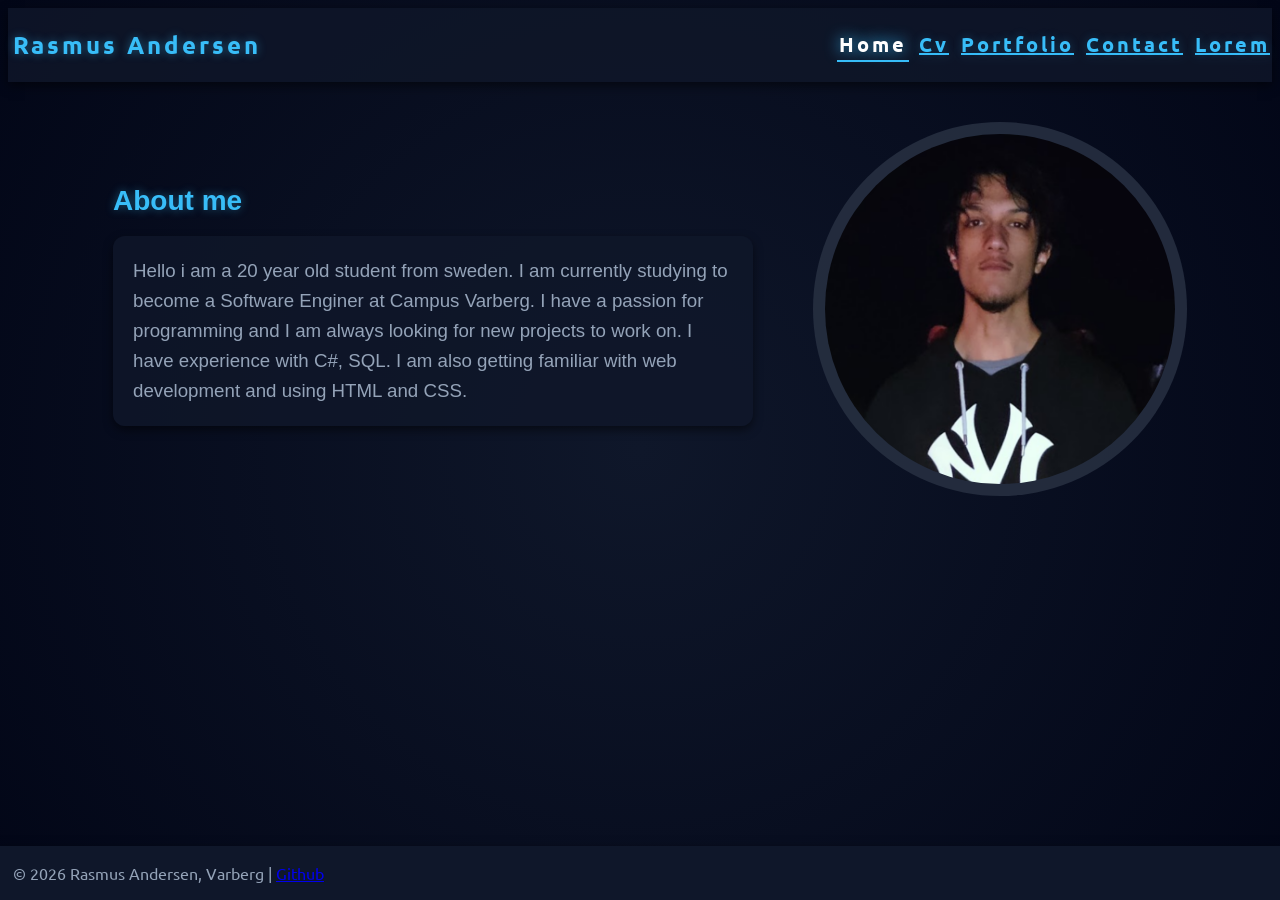
<file: index.html>
<!doctype html>
<html lang="en">
  <head>
    <meta charset="UTF-8" />
    <meta name="viewport" content="width=device-width, initial-scale=1.0" />
    <title>Document</title>
    <link rel="stylesheet" href="style.css" />

  </head>


  <body>
    <div class="nav">
      <h1>Rasmus Andersen</h1>
      <h2 class="navlinks">
        <a href="index.html" class="active">Home</a>
        <a href="cv.html">Cv</a>
        <a href="portfolio.html">Portfolio</a>
        <a href="contact.html">Contact</a>
        <a href="Lorem.html">Lorem</a>
      </h2>
    </div>

    <section class="about-me-container">
      <div class="about-me">
        <h2>About me</h2>
        <h3 class="about-me-text">
          Hello i am a 20 year old student from sweden. I am currently studying
          to become a Software Enginer at Campus Varberg. I have a passion for
          programming and I am always looking for new projects to work on. I
          have experience with C#, SQL. I am also getting familiar with web
          development and using HTML and CSS.
        </h3>
      </div>

      <div class="Picture" id="trigger">
        <img class="img" src="assets/Pic.png" alt="Rasmus Andersen" />
      </div>
    </section>

    <footer class="bar">
      <div class="lower-navbar">
        <p class="copyright" >
          © 2026 Rasmus Andersen, Varberg |
          <a href="https://github.com/RasmusFPS">Github</a>
        </p>
      </div>
    </footer>

    <div id="easter-modal" class="modal-hidden">
      <div class="modal-content">
            <img src="./assets/darksouls.jpg" alt=""/>
    </div>
  </div>
    <script src="egg.js"></script>
  </body>
</html>
</file>
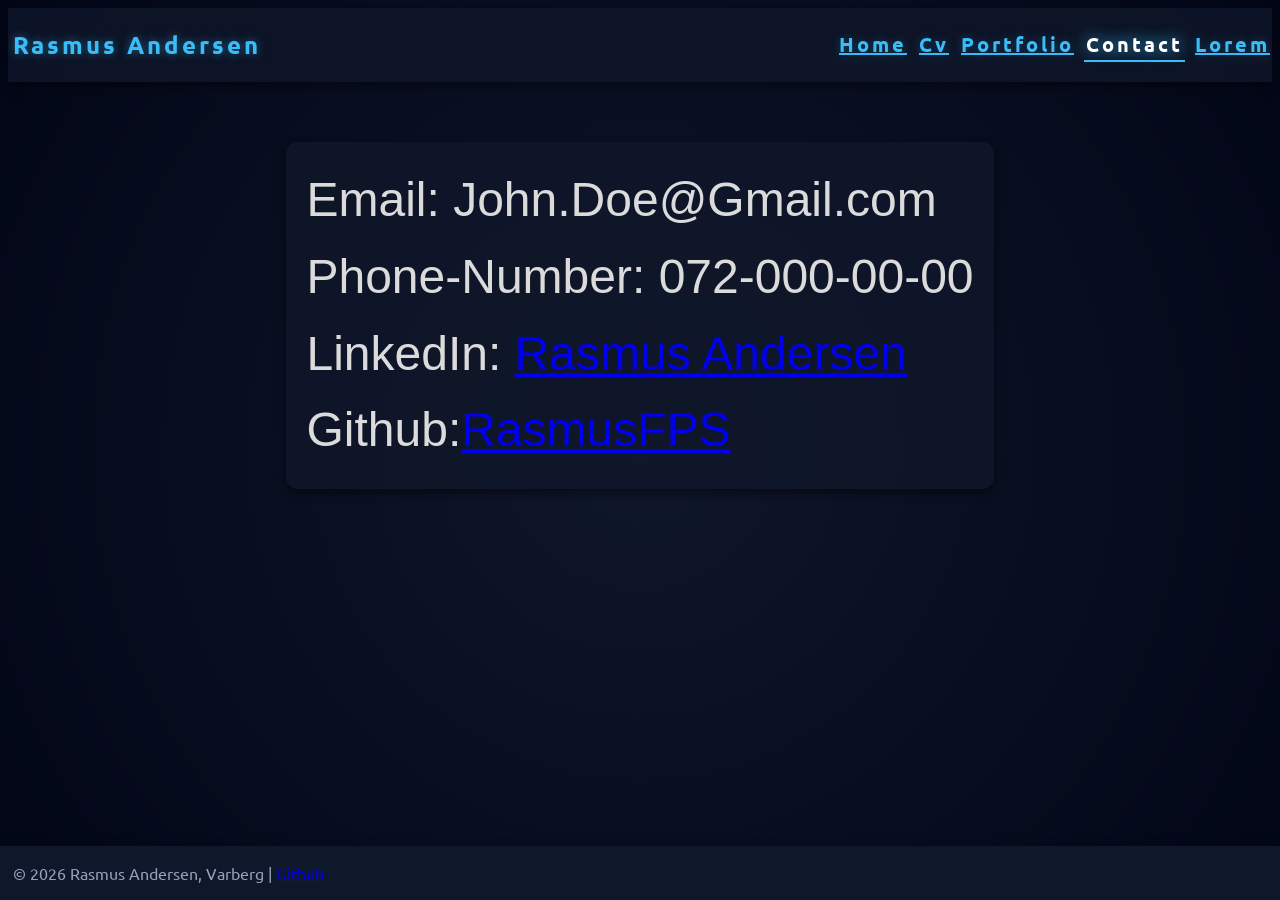
<file: Contact.html>
<!doctype html>
<html lang="en">
  <head>
    <meta charset="UTF-8" />
    <meta name="viewport" content="width=device-width, initial-scale=1.0" />
    <title>Document</title>
    <link rel="stylesheet" href="style.css" />
  </head>
  <body>
    <div class="nav">
      <h1>Rasmus Andersen</h1>
      <h2 class="navlinks">
        <a href="index.html">Home</a>
        <a href="cv.html">Cv</a>
        <a href="portfolio.html">Portfolio</a>
        <a href="contact.html" class="active">Contact</a>
        <a href="Lorem.html">Lorem</a>
      </h2>
    </div>

    <div class="contact-info">
      <h2 class="contact-text">
        Email: John.Doe@Gmail.com<br />
        Phone-Number: 072-000-00-00<br />
        LinkedIn:
        <a href="https://www.linkedin.com/in/rasmus-andersen-877897349/">Rasmus Andersen</a>
        <br />
        Github:<a href="https://github.com/RasmusFPS" a>RasmusFPS</a>
      </h2>
    </div>

    <footer class="bar">
      <div class="lower-navbar">
        <p class="copyright">
          © 2026 Rasmus Andersen, Varberg |
          <a href="https://github.com/RasmusFPS">Github</a>
        </p>
      </div>
    </footer>
  </body>
</html>
</file>
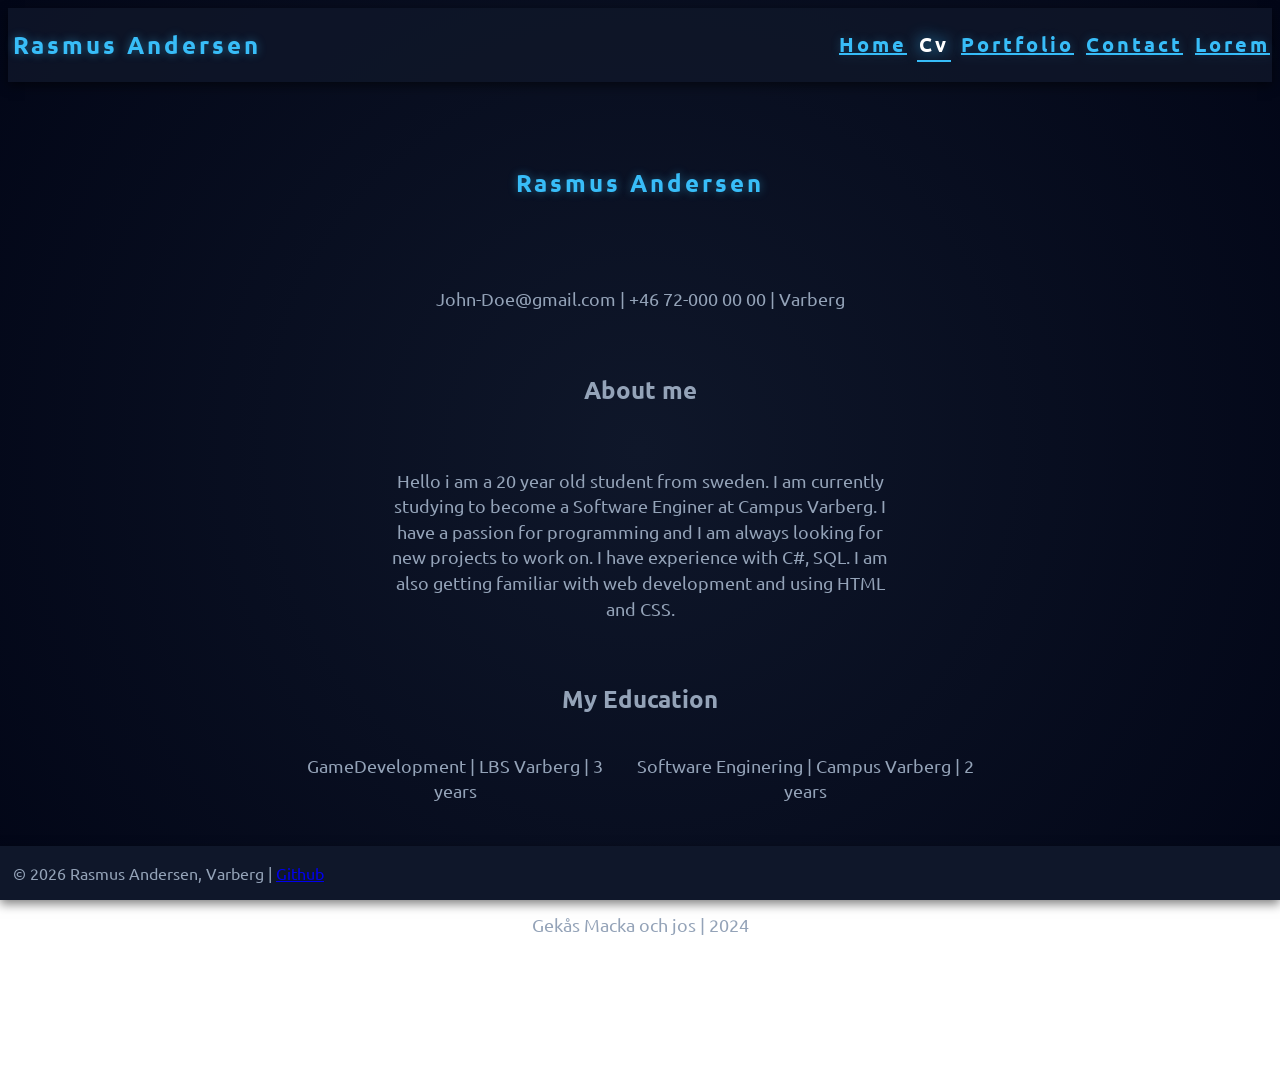
<file: cv.html>
<!doctype html>
<html lang="en">
  <head>
    <meta charset="UTF-8" />
    <meta name="viewport" content="width=device-width, initial-scale=1.0" />
    <title>Document</title>
    <link rel="stylesheet" href="style.css" />
    <script src="cv.js"></script>
  </head>
  <body>
    <div class="nav">
      <h1>Rasmus Andersen</h1>
      <h2 class="navlinks">
        <a href="index.html">Home</a>
        <a href="cv.html" class="active">Cv</a>
        <a href="portfolio.html">Portfolio</a>
        <a href="contact.html">Contact</a>
        <a href="Lorem.html">Lorem</a>
      </h2>
    </div>
    <div class="cv">
      <h1>
        <p>Rasmus Andersen</p>
      </h1>
      <h4 class="text-cv">
        <p>John-Doe@gmail.com | +46 72-000 00 00 | Varberg</p>
      </h4>
      <h2 class="Title">About me</h2>
      <h4 class="text-cv">
        <p>
          Hello i am a 20 year old student from sweden. I am currently studying
          to become a Software Enginer at Campus Varberg. I have a passion for
          programming and I am always looking for new projects to work on. I
          have experience with C#, SQL. I am also getting familiar with web
          development and using HTML and CSS.
        </p>
      </h4>

      <h2 class="Title">My Education</h2>

      <div id="education-container" class="text"></div>

      <h2 class="Title">Previous Work</h2>

      <div id="work-container" class="text"></div>
    </div>
    <footer class="bar">
      <div class="lower-navbar">
        <p class="copyright">
          © 2026 Rasmus Andersen, Varberg |
          <a href="https://github.com/RasmusFPS">Github</a>
        </p>
      </div>
    </footer>
  </body>
</html>
</file>
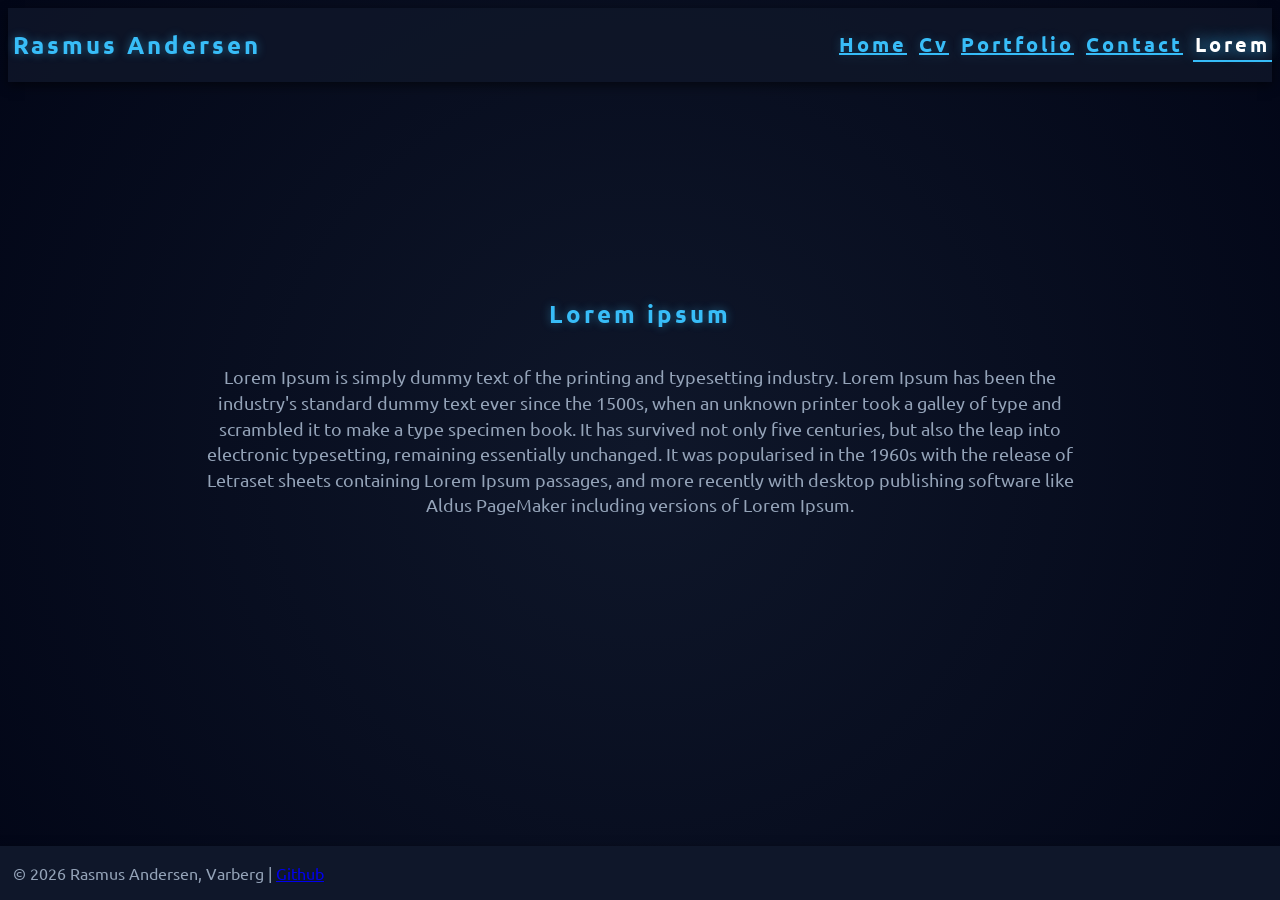
<file: Lorem.html>
<!doctype html>
<html lang="en">
  <head>
    <meta charset="UTF-8" />
    <meta name="viewport" content="width=device-width, initial-scale=1.0" />
    <title>Document</title>
    <link rel="stylesheet" href="style.css" />
  </head>
  <body>
    <div class="nav">
      <h1>Rasmus Andersen</h1>
      <h2 class="navlinks">
        <a href="index.html">Home</a>
        <a href="cv.html">Cv</a>
        <a href="portfolio.html">Portfolio</a>
        <a href="contact.html">Contact</a>
        <a href="Lorem.html" class="active">Lorem</a>
      </h2>
    </div>

    <h1 class="title">Lorem ipsum</h1>
    <div class="lorem">
      <p>
        Lorem Ipsum is simply dummy text of the printing and typesetting
        industry. Lorem Ipsum has been the industry's standard dummy text ever
        since the 1500s, when an unknown printer took a galley of type and
        scrambled it to make a type specimen book. It has survived not only five
        centuries, but also the leap into electronic typesetting, remaining
        essentially unchanged. It was popularised in the 1960s with the release
        of Letraset sheets containing Lorem Ipsum passages, and more recently
        with desktop publishing software like Aldus PageMaker including versions
        of Lorem Ipsum.
      </p>
    </div>

    <footer class="bar">
      <div class="lower-navbar">
        <p class="copyright">
          © 2026 Rasmus Andersen, Varberg |
          <a href="https://github.com/RasmusFPS">Github</a>
        </p>
      </div>
    </footer>
  </body>
</html>
</file>
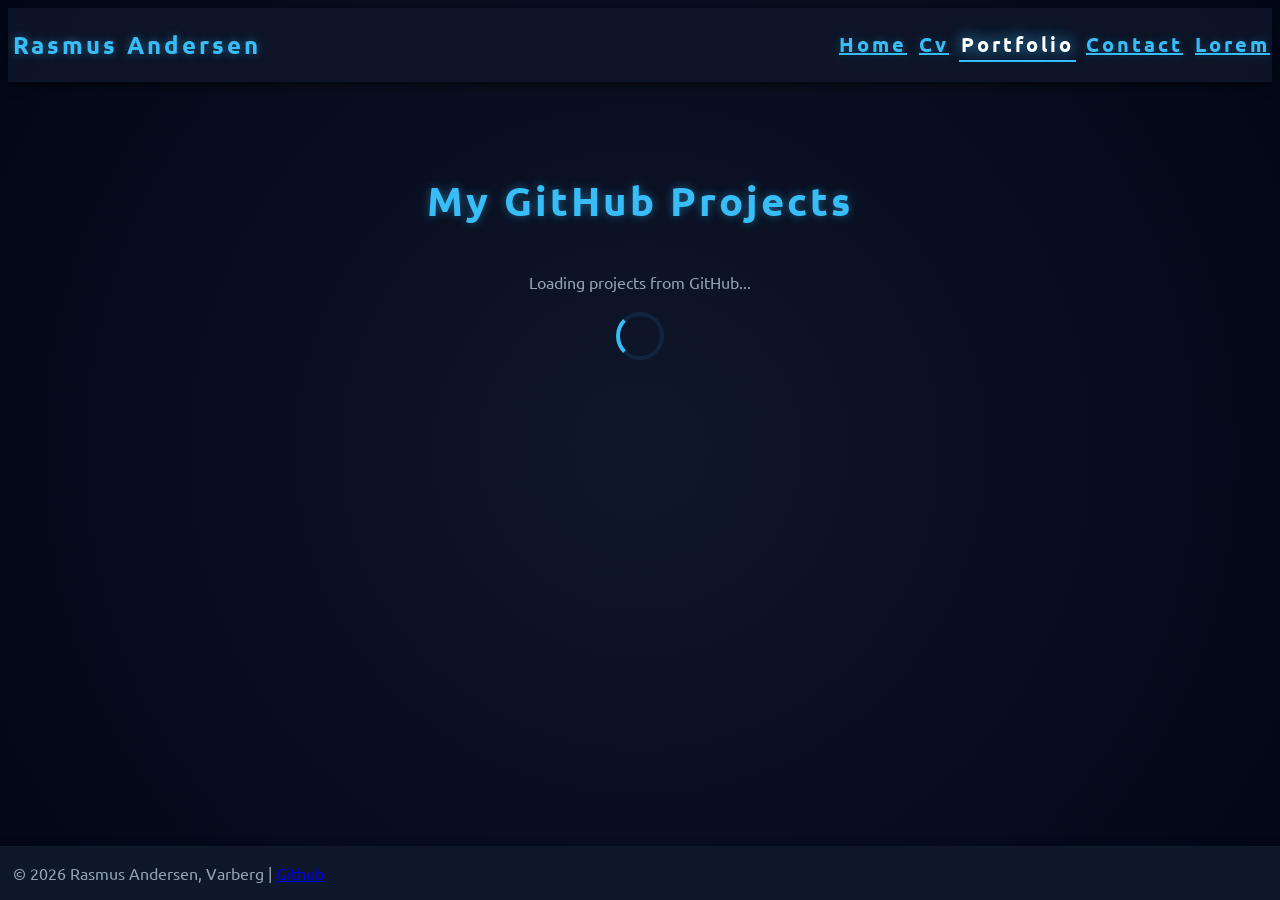
<file: portfolio.html>
<!doctype html>
<html lang="en">
  <head>
    <meta charset="UTF-8" />
    <meta name="viewport" content="width=device-width, initial-scale=1.0" />
    <title>Portfolio - Rasmus Andersen</title>
    <link rel="stylesheet" href="style.css" />
  </head>
  <body>
    <!-- Navbaren -->
    <div class="nav">
      <h1>Rasmus Andersen</h1>
      <h2 class="navlinks">
        <a href="index.html">Home</a>
        <a href="cv.html">Cv</a>
        <a href="portfolio.html" class="active">Portfolio</a>
        <a href="contact.html">Contact</a>
        <a href="Lorem.html">Lorem</a>
      </h2>
    </div>

<div class="portfolio-section">
  <h1>My GitHub Projects</h1>
  
  <div id="loading-indicator" class="loading-indicator">
    <p>Loading projects from GitHub...</p>
    <div class="spinner"></div> 
  </div>

  <div id="projects-container" class="projects-container"></div>
</div>

    <!-- Footer -->
    <footer class="bar">
      <div class="lower-navbar">
        <p class="copyright">
          © 2026 Rasmus Andersen, Varberg |
          <a href="https://github.com/RasmusFPS">Github</a>
        </p>
      </div>
    </footer>

    <script src="fetch.js"></script>
  </body>
</html>
</file>
<file: style.css>
@import url("https://fonts.googleapis.com/css2?family=Ubuntu:ital,wght@0,300;0,400;0,500;0,700;1,300;1,400;1,500;1,700&display=swap");

body {
  background: radial-gradient(circle at center, #0f172a 0%, #020617 100%);
  background-attachment: fixed;
  color: #94a3b8;
}

h1 {
  text-align: flex-start;
  font-size: 24px;
  letter-spacing: 3px;
  font-family: "Ubuntu", sans-serif;
  color: #38bdf8;
  text-shadow: 0 0 10px rgba(56, 191, 248, 0.438);
  padding: 5px;
}

.Title {
  font-family: "Ubuntu";
  font-weight: bold;
}

.nav {
  display: flex;
  justify-content: space-between;
  align-items: center;
  background-color: rgba(15, 23, 42, 0.8);
  box-shadow: 0 4px 10px rgba(0, 0, 0, 0.5);
}

.navlinks {
  font-size: 20px;
  text-align: end;
  letter-spacing: 3px;
  font-family: "Ubuntu";
}

.navlinks a {
  color: #38bdf8;
  text-shadow: 0 0 10px rgba(56, 189, 248, 0.25);
  text-decoration: underline;
  display: inline-block;
  transition:
    transform 0.3s ease,
    color 0.3s ease;
  padding: 2px;
}

.navlinks a:hover {
  color: #ffffff;
  transform: scale(1.2);
  -webkit-transform: scale(1.2);
  -moz-transform: scale(1.2);
  -ms-transform: scale(1.2);
  -o-transform: scale(1.2);
}

.navlinks a.active {
  color: #ffffff;
  text-shadow: 0 0 15px #38bdf8;
  text-decoration: none;
  border-bottom: 2px solid #38bdf8;
}

.about-me {
  display: flex;
  flex-direction: column;
  align-items: flex-start;
  justify-content: flex-start;
  padding: 20px;
  margin-top: 20px;
  font-family: "Noto sans", sans-serif;
  border-radius: 10px;
}

.about-me h2 {
  font-size: 28px;
  color: #38bdf8;
  text-shadow: 0 0 10px rgba(56, 191, 248, 0.438);
  margin-bottom: 0%;
}

.img {
  width: 350px;
  height: 350px;
  object-fit: cover;
  background-color: rgba(42, 50, 68, 0.8);
  padding: 12px;
  border-radius: 50%;
}

.about-me-text {
  background-color: rgba(15, 23, 42, 0.8);
  font-weight: 400;
  line-height: 1.6;
  padding: 20px;
  border-radius: 12px;
  -webkit-border-radius: 12px;
  -moz-border-radius: 12px;
  -ms-border-radius: 12px;
  -o-border-radius: 12px;
  border-left: 12px;
  max-width: 600px;
  box-shadow: 0 4px 10px rgba(0, 0, 0, 0.5);
}

.about-me-container {
  display: flex;
  justify-content: center;
  align-items: flex-start;
  gap: 40px;
  padding: 40px;
}

.cv{
display: flex;
flex-direction: column;
align-items: center;
justify-content: center;
text-align: center;
padding: 40px 20px;
margin-bottom: 80px;
}

.text-cv {
  font-size: 18px;
  font-family: Ubuntu;
  font-weight: normal;
  max-width: 500px;
  line-height: 1.6rem;
  display:flex;
  flex-direction: column;
  align-items: center;
}

.text {
  font-size: 18px;
  font-family: Ubuntu;
  font-weight: normal;
  max-width: 700px;
  line-height: 1.6rem;
  display:flex
}

.projects-section {
  padding: 50px 20px;
  text-align: center;
}

.section-title {
  font-family: ubuntu;
  font-size: 32px;
  color: #38bdf8;
  margin-bottom: 40px;
}

.card-image {
  width: 350px;
  height: 220px;
  flex-shrink: 0;
}

.card-image img {
  width: 100%;
  height: 100%;
  object-fit: cover;
}

.card-content {
  padding: 30px;
  text-align: left;
  display: flex;
  flex-direction: column;
  justify-content: center;
}

.card-content h3 {
  font-family: ubuntu;
  color: #38bdf8;
  margin: 0 0 10px 0;
  font-size: 24px;
}

.card-content p {
  font-family: ubuntu;
  color: #cbd5e1;
  margin-bottom: 20px;
}

.info {
  font-family: ubuntu;
  display: inline-block;
  background-color: white;
  color: #0f172a;
  padding: 10px 20px;
  border-radius: 5px;
  text-decoration: none;
  font-weight: bold;
  width: fit-content;
}

.info:hover {
  background-color: #38bdf8;
  color: white;
}

.overlay {
  position: fixed;
  top: 0;
  left: 0;
  right: 0;
  bottom: 0;
  background: rgba(0, 0, 0, 0.85);
  display: flex;
  align-items: center;
  justify-content: center;
  visibility: hidden;
  opacity: 0;
  transition: opacity 0.4s;
  z-index: 1000;
}

.overlay:target {
  visibility: visible;
  opacity: 1;
}

.popup {
  font-family: ubuntu;
  background: #1e293b;
  padding: 30px;
  border-radius: 15px;
  max-width: 450px;
  width: 90%;
  position: relative;
  border: 1px solid #38bdf8;
}

.popup .close {
  position: absolute;
  top: 10px;
  right: 20px;
  font-size: 30px;
  color: white;
  text-decoration: none;
}

.bar {
  position: fixed;
  bottom: 0;
  left: 0;
  width: 100%;
}

.lower-navbar {
  padding: 1px;
  background-color: rgb(15, 23, 42);
  box-shadow: 0 4px 10px rgba(0, 0, 0, 0.5);
  font-family: ubuntu;
}

.contact-info {
  display: flex;
  justify-content: center;
  margin-top: 20px;
  font-family: "Noto sans", sans-serif;
  border-radius: 14px;
  color: #dbdbdb;
  -webkit-border-radius: 14px;
  -moz-border-radius: 14px;
  -ms-border-radius: 14px;
  -o-border-radius: 14px;
}

.contact-text {
  font-size: 48px;
  background-color: rgba(15, 23, 42, 0.8);
  font-weight: 400;
  line-height: 1.6;
  padding: 20px;
  border-radius: 12px;
  -webkit-border-radius: 12px;
  -moz-border-radius: 12px;
  -ms-border-radius: 12px;
  -o-border-radius: 12px;
  border-left: 12px;
  max-width: auto;
  box-shadow: 0 4px 10px rgba(0, 0, 0, 0.5);
}

.copyright {
  padding: 0px 12px;
}

.title {
  text-align: center;
  font-size: 24px;
  letter-spacing: 3px;
  font-family: "Ubuntu";
  color: #38bdf8;
  text-shadow: 0 0 10px rgba(56, 191, 248, 0.438);
  padding: 200px 0px 0px 0px;
}

.lorem {
  display: flex;
  margin: auto;
  text-align: center;
  font-size: 18px;
  font-family: Ubuntu;
  font-weight: normal;
  line-height: 1.6rem;
  max-width: 900px;
}

@media (max-width: 896px) {
  .nav {
    flex-direction: column !important;
    padding: 20px 10px;
    height: auto;
  }

  .nav h1 {
    font-size: 20px;
  }

  .navlinks {
    display: flex;
    flex-wrap: wrap;
    font-size: 16px;
    text-align: center;
    gap: 10px;
  }

  .navlinks a {
    margin: auto;
  }

  .about-me-container {
    flex-direction: column;
  }

  .Picture {
    flex-shrink: 0;
    margin: 0 auto;
    width: 150px;
    height: 150px;
  }

  .Picture img {
    width: 100%;
    height: 100%;
  }

  .contact-text {
    font-size: 18px;
  }

  .project-card {
    flex-direction: column;
    width: 90%;
    max-width: 400px;
  }

  .card-image {
    width: 100%;
    height: auto;
  }

  .card-content {
    padding: 20px;
    text-align: center;
  }
}

@keyframes gradient {
  0% { background-position: 0% 50%; }
  50% { background-position: 100% 50%; }
  100% { background-position: 0% 50%; }
}

.CrazyMode {
  background: radial-gradient(circle at center, #50b40ecb 0%, #2b0aa1 100%);
  background-size: 400% 400%;
  animation: gradient 2s ease infinite;
  -webkit-animation: gradient 2s ease infinite;
}

.modal-hidden{
  opacity: 0 !important;
  visibility: hidden;
  transition: opacity 0.5s ease, visibility 0.5s;

}

#easter-modal {
    display: flex;
    position: fixed;
    top: 0;
    left: 0;
    width: 100vw;
    height: 100vh;
    background-color: black;
    z-index: 10000;
    justify-content: center;
    align-items: center;
    animation: fadeInOut 1s ease-in-out;
    transition: opacity 1s ease, visibility 0.5s;
    -webkit-transition: opacity 1s ease, visibility 0.5s;
    -moz-transition: opacity 1s ease, visibility 0.5s;
    -ms-transition: opacity 1s ease, visibility 0.5s;
    -o-transition: opacity 1s ease, visibility 0.5s;
}

@keyframes fadeInOut {
    from { opacity: 0; transform: scale(1.3); }
    to { opacity: 1; transform: scale(1); }
}

.modal-content img {
    width: 100%;
    height: 100%;
    object-fit: cover;
    display:block;
}

.portfolio-section {
    padding: 60px 20px;
    max-width: 1200px;
    margin: 0 auto;
    text-align: center;
}

.portfolio-section h1 {
    font-family: 'Ubuntu', sans-serif;
    color: #38bdf8;
    margin-bottom: 40px;
    font-size: 2.5rem;
}

.projects-container {
    display: grid;
    grid-template-columns: repeat(auto-fit, minmax(300px, 1fr)); 
    gap: 25px;
    padding: 20px 0;
}

.project-card {
    background-color: rgba(15, 23, 42, 0.9); 
    border: 1px solid rgba(56, 189, 248, 0.2); 
    padding: 30px;
    border-radius: 12px;
    text-align: left;
    display: flex;
    flex-direction: column;
    justify-content: space-between;
    transition: all 0.3s ease;
    box-shadow: 0 4px 15px rgba(0, 0, 0, 0.3);

    width:auto;
    min-width: 0;
    box-sizing: border-box;
}

.project-card:hover {
    transform: translateY(-8px);
    border-color: #38bdf8;
    box-shadow: 0 10px 25px rgba(56, 189, 248, 0.2);
}

.project-card h3 {
    font-family: 'Ubuntu', sans-serif;
    color: #38bdf8;
    margin: 0 0 15px 0;
    font-size: 1.5rem;
}

.project-card p {
    font-family: 'Ubuntu', sans-serif;
    color: #cbd5e1;
    font-size: 1rem;
    line-height: 1.6;
    margin-bottom: 25px;
    flex-grow: 1;
}

.project-card a {
  font-family: 'Ubuntu', sans-serif;
}

.github-link {
    display: inline-block;
    padding: 10px 20px;
    background-color: transparent;
    border: 1px solid #38bdf8;
    color: #38bdf8;
    text-decoration: none;
    border-radius: 6px;
    font-family: 'Ubuntu', sans-serif;
    font-weight: bold;
    text-align: center;
    transition: 0.3s;
}

.github-link:hover {
    background-color: #38bdf8;
    color: #0f172a;
}

.loading-indicator p {
  font-family: 'Ubuntu', sans-serif;
}

.spinner {
    width: 40px;
    height: 40px;
    border: 4px solid rgba(56, 189, 248, 0.1);
    border-left: 4px solid #38bdf8;
    border-radius: 50%;
    animation: spin 1s linear infinite;
    margin: 20px auto;
}

@keyframes spin {
    0% { transform: rotate(0deg); }
    100% { transform: rotate(360deg); }
}
</file>
